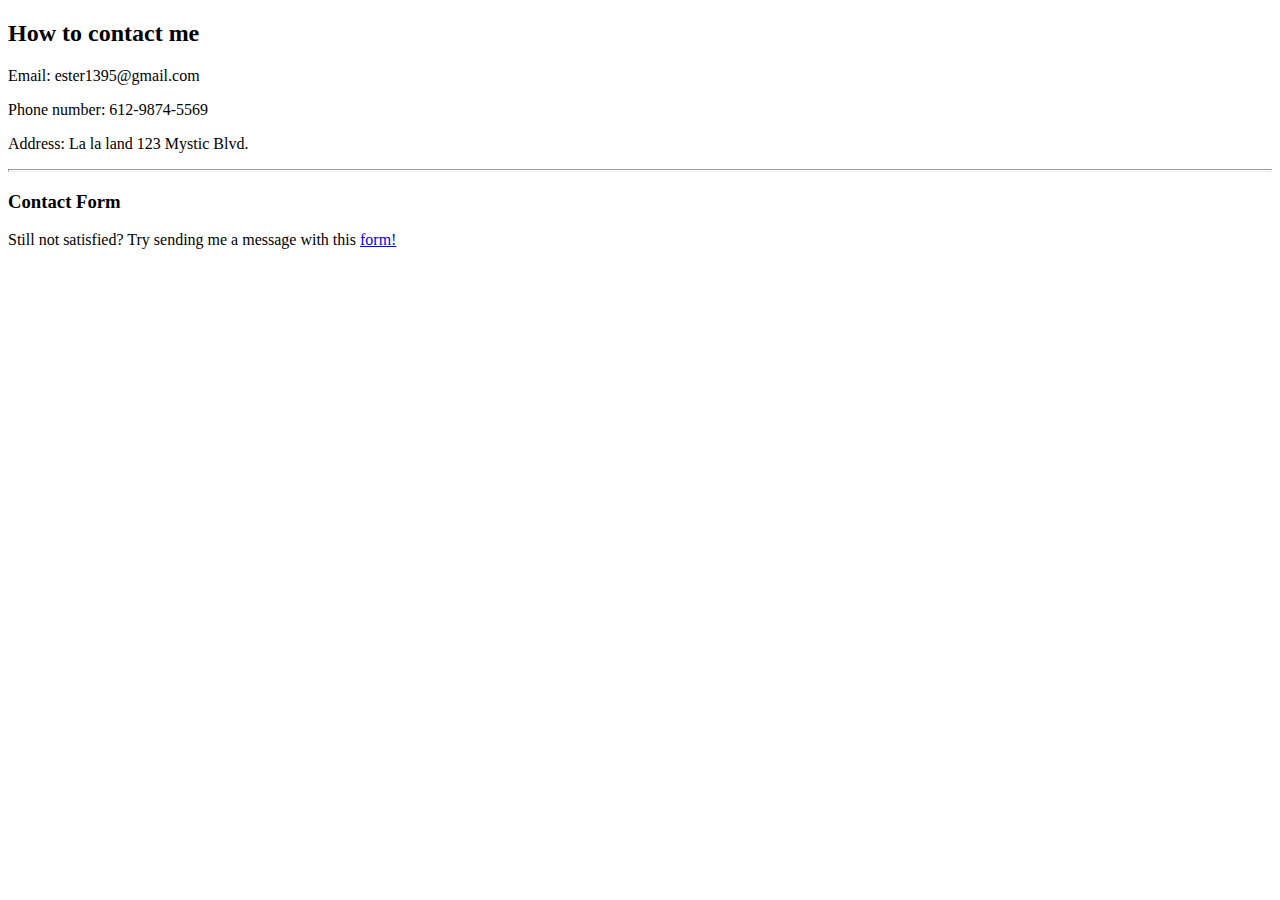
<file: contact-me.html>
<!DOCTYPE html>
<html lang="en">
 <head>
  <meta charset="UTF-8">
  <title>Ester's personal contact info </title>
  <link rel="stylesheet" href="style.css">
 </head>

<body>
  <h2>How to contact me</h2>
  <p>Email: ester1395@gmail.com</p>
  <p>Phone number: 612-9874-5569</p>
  <p>Address: La la land 123 Mystic Blvd. </p>    
<hr size="3">

<!--contact me form-->
  <h3>Contact Form</h3>
  <p> Still not satisfied? Try sending me a message with this <a href="inputs.html">form!</a></p>
</body>
</html>
</file>
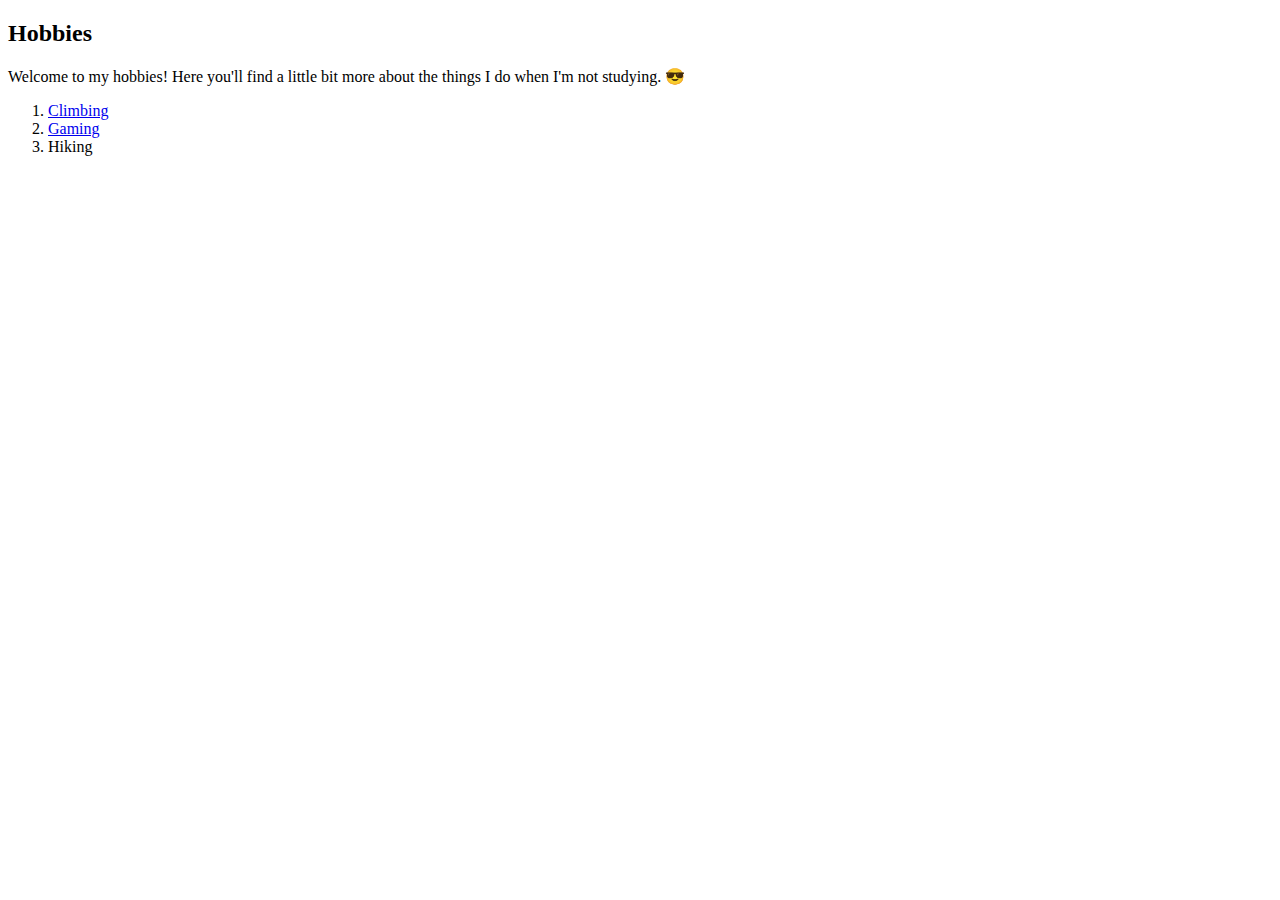
<file: hobbies.html>
<!DOCTYPE html>
<html lang="en">  
 <head>
  <meta charset="UTF-8"> 
  <title> Ester's hobbies</title>
  <link rel="stylesheet" href="style.css">
</head>  

<body>
    <h2>Hobbies</h2>
    <p>Welcome to my hobbies! Here you'll find a little bit more about the things I do when I'm not studying. 😎</p>
    <ol>
      <li><a href="https://elevaescalada.com.br" target="_blank">Climbing</a></li>
      <li><a href="https://genshin.hoyoverse.com/en/" target="_blank">Gaming</a></li>
      <li>Hiking</li>
    </ol>


</body>

</html>
</file>
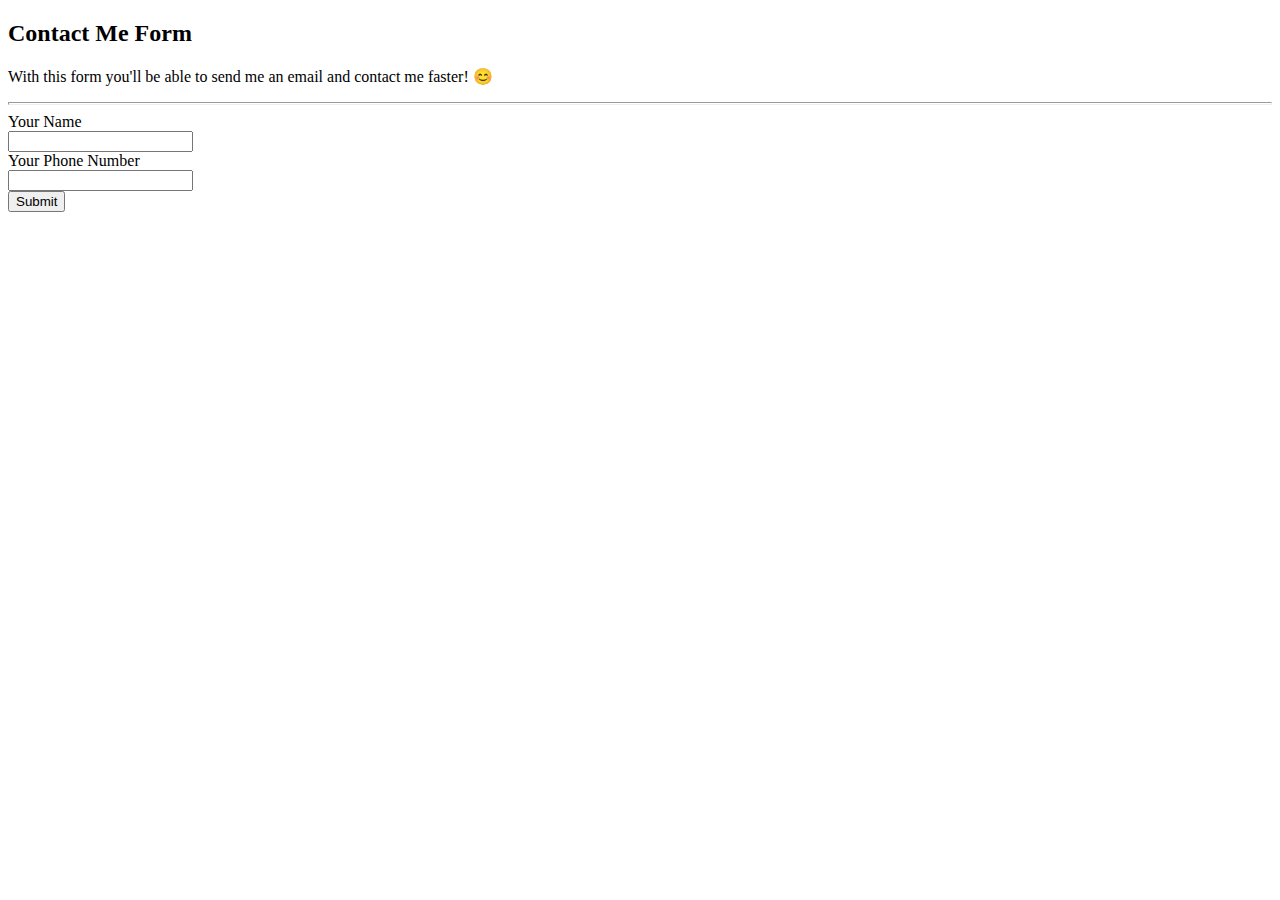
<file: inputs.html>
<!DOCTYPE html>
<html lang="en">
 <head>
    <meta charset="UTF-8">
    <title>Input Types Live Practice</title>
    <link rel="stylesheet" href="style.css">
 </head>
 <body>
 <h2>Contact Me Form</h2>
 <p>With this form you'll be able to send me an email and contact me faster! 😊</p>   
<hr size="3">

<!--form-->
 <form action="">
    <label for="fname">Your Name</label><br> <!--the label tag is good for accessibility-->
    <input type="text" id="name" name="fname"><br>
    <label for="fnumber">Your Phone Number</label><br>
    <input type="text" id="number" name="fnumber"><br>
     <input type="submit" value="Submit">
    

</form>
 </body>
</html>
</file>
<file: style.css>
img{
    height: 100px;
    width: 100px;
    border-radius: 50%;
    display: block;
    float: left;
}

table.work, th.work, td.work{
    border: 1px;
    width: 50%;
    border-spacing: 10px;
    text-align: center;
}

p.info{
    word-wrap: break-word;
    text-overflow: clip;
}
</file>
